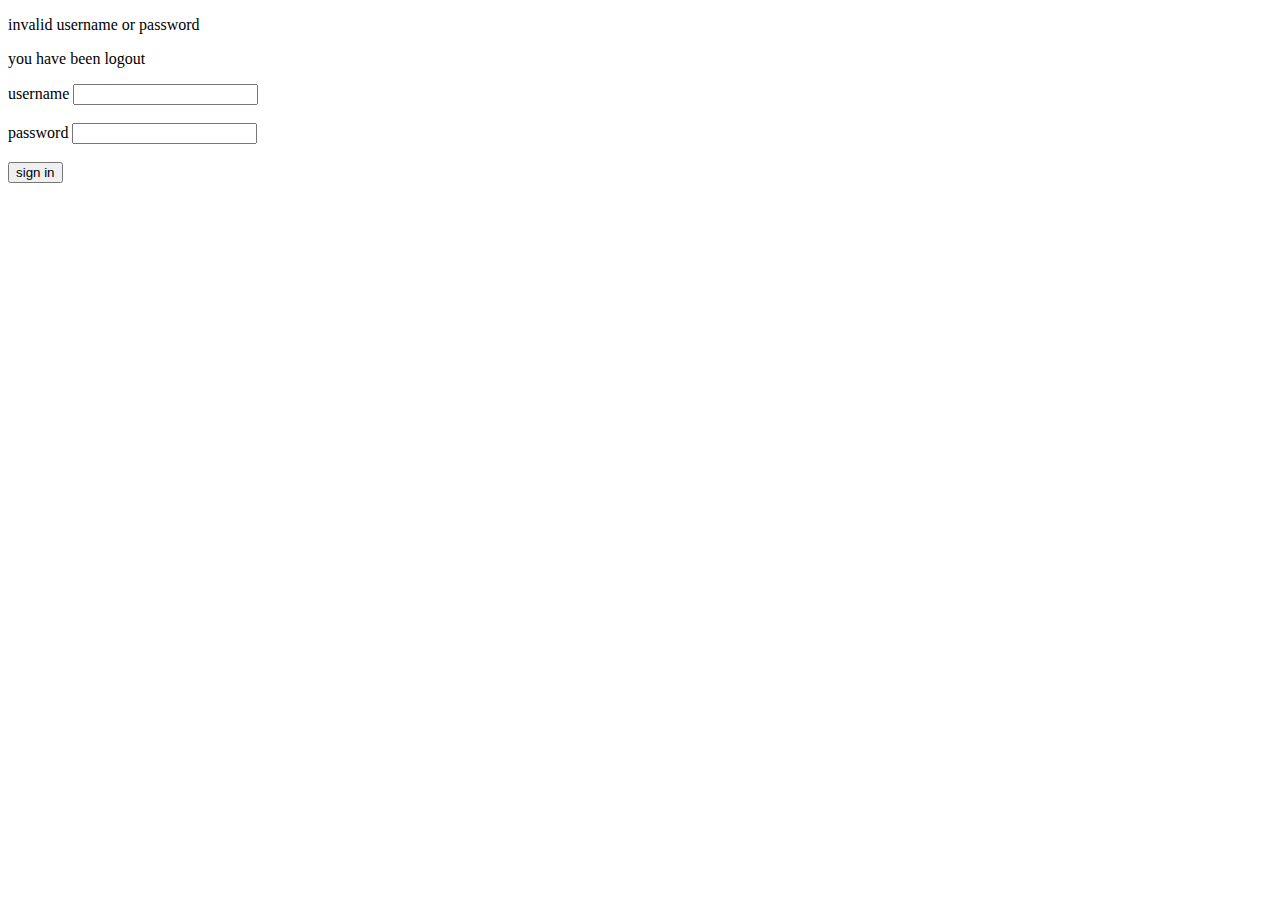
<file: src/main/resources/templates/login.html>
<!DOCTYPE html>
<html xmlns="http://www.w3.org/1999/xhtml" xmlns:th="https://www.thymeleaf.org"
      xmlns:sec="https://www.thymeleaf.org/thymeleaf-extras-springsecurity3">
<head>
    <meta charset="UTF-8">
    <title>Title</title>
</head>
<body>

<p th:if="${param.error}">invalid username or password</p>

<p th:if="${param.logout}">you have been logout</p>


<form th:action="@{/login}" th:method="POST">
    <label> username <input type="text" name="username" /> </label> <br><br>
    <label> password <input type="password" name="password" /> </label> <br><br>
    <button type="submit">sign in</button>
</form>

</body>
</html>
</file>
